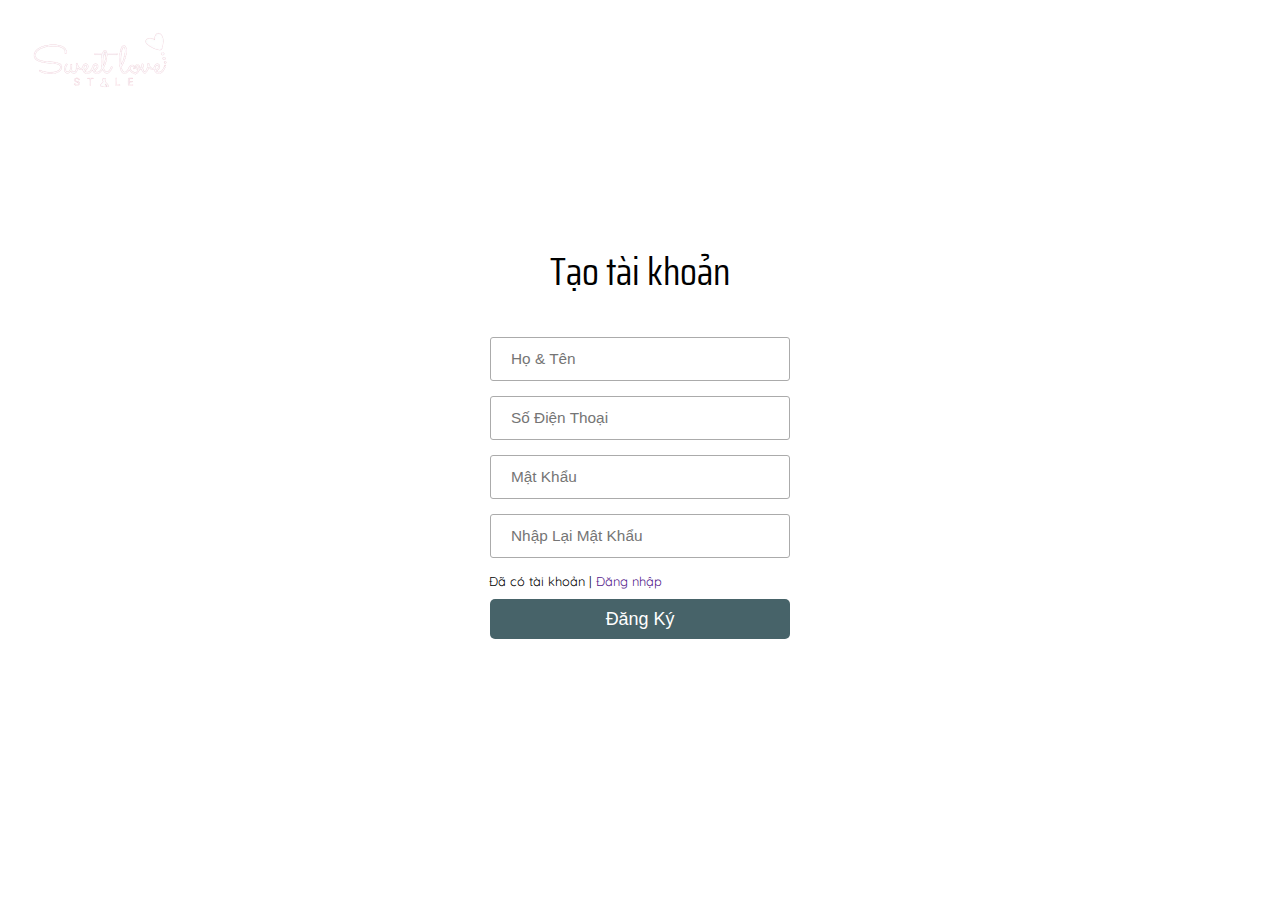
<file: login-reginter/login.html>
<!DOCTYPE html>
<html lang="en">
<head>
    <meta charset="UTF-8">
    <meta http-equiv="X-UA-Compatible" content="IE=edge">
    <meta name="viewport" content="width=device-width, initial-scale=1.0">
    <link rel="stylesheet" href="/style.css">
    <link rel="stylesheet" href="login.css">
    <link rel="stylesheet" href="https://cdnjs.cloudflare.com/ajax/libs/font-awesome/6.2.0/css/all.min.css"/>
    <title>Glasses</title>
</head>
<body>
    <div class="root">
        <div class="root__logo">
            
        </div>
        <div class="root__background">

        </div>
        <form action="" class="form__login">
            <div class="form__login--heading">
                Tạo tài khoản
            </div>
            <div class="group__form">
                <input type="text" placeholder="Họ & Tên">
            </div>
            <div class="group__form">
                <input type="text" placeholder="Số Điện Thoại">
            </div>
            <div class="group__form">
                <input type="text" placeholder="Mật Khẩu">
            </div>
            <div class="group__form">
                <input type="text" placeholder="Nhập Lại Mật Khẩu">
            </div>
            <p>Đã có tài khoản | <a href="">Đăng nhập</a></p>
            <button type="submit">Đăng Ký</button>
        </form>
    </div>
</body>
</html>
</file>
<file: style.css>
@import url('https://fonts.googleapis.com/css2?family=Encode+Sans:wght@200&family=Oswald:wght@600&family=Pattaya&family=Quicksand&family=Saira+Condensed:wght@600&family=Space+Mono:ital,wght@1,700&display=swap');
/* RESET CSS */

* {
    padding: 0;
    margin: 0;
    box-sizing: border-box;
}

html {
    font-size: 80%;
    font-family: 'Quicksand', sans-serif;
}

li, ul, ol {
    list-style: none;
}

button {
    border: none;
    outline: none;
	cursor: pointer;
}

input {
    border: none;
    outline: none;
}

a {
    text-decoration: none;
}

img {
    max-width: 100%;
    display: block;
}

/* CSS WEB */


.heading {
    position: relative;
    width: 100%;
}

.upperBar {
    display: flex;
    justify-content: space-between;
    padding: 0 20px;
    background-color: #fffbf8 ;
}

.upperBar .upperBar__item {
    display: flex;
}

.upperBar .upperBar__item li {
    margin: 0 10px;
    font-size: 1.2rem;
    padding: 8px 0;
    cursor: pointer;
    color: #142126;
}
.upperBar .upperBar__item:first-child li {
    font-weight: 600;
}

.slider {
    position: relative;
}

.slideShow {
    height: 600px;
    background: url(https://img3.thuthuatphanmem.vn/uploads/2019/10/14/anh-lookbook-thoi-trang_113854100.jpg);
    background-repeat: no-repeat;
    background-size: cover;
    display: flex;
    justify-content: space-between;
    align-items: flex-end;
}

.slideShow__item {
    margin: 30px 40px; 
    background-color: rgba(255, 255, 255, 0.6);  
    border-radius: 15px;
    text-align: center;
    padding: 20px;
    box-shadow: 1px 2px 20px #142126;
}

.slideProduct {
    font-family: 'Oswald', sans-serif;
}

.themeProduct__title {
    font-family: 'Pattaya', sans-serif;
    font-size: 5rem;
    width: 230px;
    line-height: 80px;
    color: #142126;
}

.slideBtn {
    width: 160px;
    height: 40px;
    margin-top: 30px;
    border-radius: 30px;
    font-size: 1.2rem;
}
.themeProduct_btn {
    background-color: #476369;
    color: #fff;
}

.slideProduct__title {
    /* font-family: 'Oswald', sans-serif; */
    font-size: 2rem;
    padding: 10px 0;
}

.slideProduct__price {
    font-size: 1.7rem;
    font-weight: 600;
    color: #142126;
    color: rgb(255, 0, 0);
}

.slideProduct__btn {
    box-shadow: 0 0 0 1px #476369;
    color: #476369;
    background-color: transparent;
}

.navbar {
    height: 47px;
    width: 96%;
    display: flex;
    justify-content: space-between;
    align-items: center;
    background-color: #142126;
    border-radius: 40px;
    position: absolute;
    top: 20px;
    left: 50%;
    transform: translateX(-50%);
    overflow: hidden;
}

.logo {
    width: 47px;
    height: 47px;
    background-image: url(/image/thiet-ke-logo-thoi-trang-02-removebg-preview.png);
    background-size: cover;
    transform: scale(390%);
    margin-left: 55px;
    margin-bottom: 5px;
    cursor: pointer;
} 

.navigation {
    display: flex;
    color: #fff;
    font-size: 1.2rem;
}

.navigation li {
    cursor: pointer;
    margin: 0 3px;
    padding: 5px 13px;
    text-transform: uppercase;
}

.storeProduct {
    color: #fff;
    margin-right: 30px;
    font-size: 1.6rem;
    display: flex;
}

.storeProduct__item {
    cursor: pointer;
    padding: 5px 12px;
}

.navigation li:hover,
.storeProduct__item:hover {
    background-color: #476369a5;
    border-radius: 40px;
}

.storeProduct span {
    font-size: 1.1rem;
}

.container {
    display: flex;
    justify-content: space-between;
    margin: 60px 10px 0;
}

.container__item {
    margin: 0 10px;
    /* border: 1px solid red; */
}

.sidebar {
    width: 25%;
}

.titleHeading {
    font-family: 'Space Mono', monospace;
    font-size: 3.6rem;
    margin: 0 0 50px 0;
    /* text-align: center; */
}

.filter__heading {
    font-family: 'Saira Condensed', sans-serif;
    font-size: 1.5rem;
    font-weight: 900;
    padding: 15px;
}

.filter__item ul {
    font-size: 1.3rem;
    margin-left: 20px;
}

.filter__item li {
    display: flex;
    justify-content: space-between;
    padding: 3px 0;
}

.priceRange__list input {
    border: 1px solid rgb(0, 0, 0);
    width: 150px;
    height: 27px;
    border-radius: 3px;
    font-size: 1.3rem;
}

.clearFilter {
    text-align: center;
    font-size: 1.3rem;
    padding: 20px 10px;
    color: red;
    font-weight: 900;
    cursor: pointer;
}

.content {
    flex: 1;
}

.search {
    width: 96%;
    height: 50px;
    border-radius: 50px;
    font-size: 1.3rem;
    display: flex;
    align-items: center;
    margin-top: 13px;
    margin-left: 50%;
    transform: translateX(-50%);
    background-color: #faf1ef;
}

.search__icon {
    font-size: 1.5rem;
    margin-left: 30px;
    opacity: 0.5;
}

.search input {
    flex: 1;
    margin: 0 20px;
    font-size: 1.4rem;
    height: 100%;
    background-color: transparent;
}

.optionCategory {
    background-color: #fff;
    padding: 5px 25px;
    border-radius: 30px;
    margin-right: 10px;
}

.product {
    margin-top: 50px;
    width: 100%;
    display: flex;
    align-items: center;
    flex-wrap: wrap ;
}

.product__item {
    width: 33.3%;
    /* height: 500px; */
    padding: 20px;
}

.product__item--image {
    position: relative;
}

.product__item--image img {
    width: 100%;
    height: 430px;
    object-fit: cover;
}

.product__item--image .optionColor {
    position: absolute;
    bottom: 50px;
    left: 12px;
}

.colorRed {
    background-color: red;
}

.colorBlue {
    background-color: rgb(18, 155, 45);
}

.colorYellow {
    background-color: pink;
}

.product__item--image .optionColor li {
    width: 22px;
    height: 22px;
    border-radius: 50%;
    box-shadow: 0 0 0 0.4px rgb(75, 75, 75);
    margin: 5px 0;
    cursor: pointer;
}

.product__item--image .optionColor li:hover {
    opacity: 0.9;
}

.product__item--image .add__heart {
    position: absolute;
    font-size: 1.7rem;
    cursor: pointer;
    top: 10px;
    right: 10px;
    opacity: 0.6;
}

.product__item--image .addCart {
    position: absolute;
    left: 10px;
    bottom: 10px;
    font-size: 1.7rem;
    color: #142126;
    cursor: pointer;
}

.product__item--image .optionSize {
    position: absolute;
    left: 50px;
    bottom: 10px;
    display: flex;
}

.product__item--image .optionSize li {
    width: 30px;
    height: 30px;
    border-radius: 50%;
    background-color: #fff;
    margin: 0 5px;
    font-size: 1.3rem;
    text-align: center;
    line-height: 30px;
    cursor: pointer;
}

.product__item--image .optionSize li:hover {
    background-color: #faf1ef;
}

.product__infoBasic {
    display: flex;
    align-items: flex-start;
    justify-content: space-between;
    font-size: 1.5rem;
    font-weight: 900;
    margin-top: 20px;
}

.product__infoBasic--title {
    flex: 1;
    margin-right: 14px;
}

.product__trademark {
    display: block;
    font-size: 1.2rem;
    margin-top: 10px;
    color: rgb(52, 52, 52);
}

.footer {
     background-color: #142126;
     padding: 20px;
     overflow: hidden;
}

.footer__heading {
    display: flex;
    align-items: center;
    margin-left: 50px;
}

.footer__heading--logo {
    background: url(/image/thiet-ke-logo-thoi-trang-02-removebg-preview.png);
    width: 100px;
    height: 100px;
    transform: scale(250%);
    background-size: cover;
}

.footer__heading--slog {
    margin-top: 20px;
    margin-left: 70px;
    color: #fff;
    font-family: 'Space Mono', monospace;
    text-transform: uppercase;
    font-size: 1.5rem;
}

.footer__info {
    display: flex;
    justify-content: space-around;
    color: #fff;
}

.footer__info--heading {
    font-size: 1.3rem;
    text-transform: uppercase;
    margin-bottom: 10px;
}

.usAbout__list li {
    margin: 5px 10px;
    font-size: 1.1rem;
    cursor: pointer;
}

.contact__list,
.transport__list {
    display: flex;
    flex-wrap: wrap;
}

.transport__list li {
    margin: 5px;
    width: 30%;
    background-color: #fff;
}

.transport__list li img {
    width: 90%;
    margin: 0 auto;
}

.contact__list li {
    margin: 10px;
    font-size: 1.8rem;
    cursor: pointer;
}
</file>
<file: login-reginter/login.css>
@import url('https://fonts.googleapis.com/css2?family=Encode+Sans:wght@200&family=Oswald:wght@600&family=Pattaya&family=Quicksand&family=Saira+Condensed:wght@600&family=Space+Mono:ital,wght@1,700&display=swap');

.root {
    position: relative;
    width: 100%;
    height: 100vh;
}

.root__logo {
    background: url(/image/thiet-ke-logo-thoi-trang-02-removebg-preview.png);
    width: 100px;
    height: 100px;
    background-size: cover;
    transform: scale(250%);
    position: absolute;
    top: 10px;
    left: 50px;
}

.root__background {
    position: absolute;
    top: 0;
    left: 0;
    right: 0;bottom: 0;
    background: url(https://static.vecteezy.com/system/resources/previews/002/932/011/original/luxury-men-fashion-suits-displaying-on-mannequins-at-store-free-photo.jpg);
    background-repeat: no-repeat;
    background-size: cover;
    filter: blur(4px);
    z-index: -1;
}

.form__login {
    background-color: #fff;
    width: 420px;
    position: absolute;
    top: 50%;
    left: 50%;
    transform: translate(-50%, -50%);
    border-radius: 10px;
    text-align: center;
}

.form__login--heading {
    font-size: 3rem;
    font-family: 'Space Mono', monospace;
    font-family: 'Saira Condensed', sans-serif;
    text-align: center;
    padding: 20px;
}

.group__form {
    text-align: center;
    margin: 15px 0;
}

.group__form input {
    border: 0.5px solid rgb(171, 171, 171);
    width: 300px;
    border-radius: 3px;
    font-size: 1.2rem;
    padding: 12px 20px;
    color: gray;
}

.form__login p {
    margin-left: -130px;
    margin-bottom: 10px;
}

.form__login button {
    width: 300px;
    height: 40px;
    border-radius: 5px;
    background-color: #476369;
    color: #fff;
    font-size: 1.4rem;
    margin-bottom: 40px;
}
</file>
